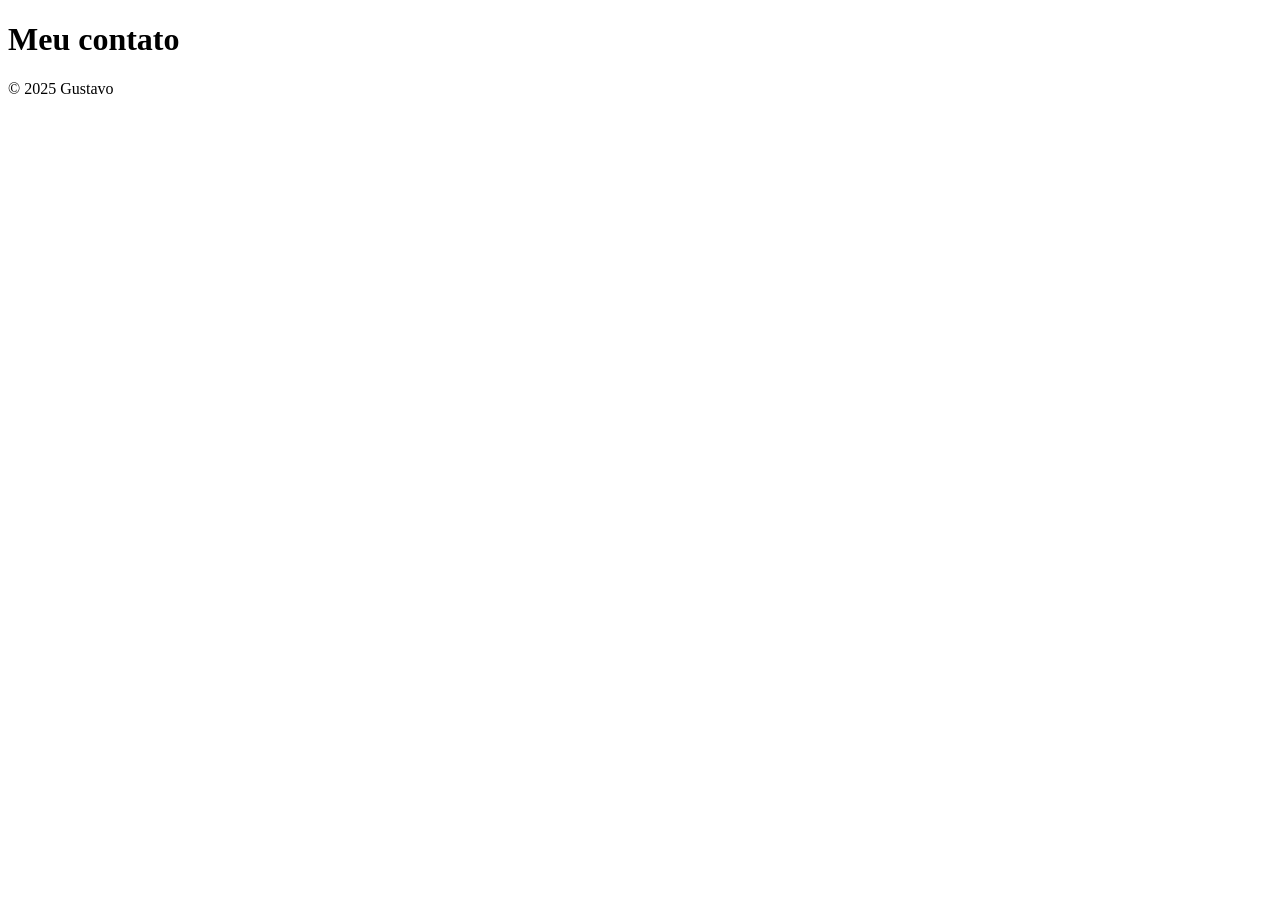
<file: contato.html>
<!DOCTYPE html>
<html lang="pt-br">
<head>
    <meta charset="UTF-8">
    <meta name="viewport" content="width=device-width, initial-scale=1.0">
    <title>Contato</title>
</head>
<body>
    <header>
        <h1>Meu contato</h1>
    </header>
    <main>
        <!-- Conteúdo dos projetos vai aqui -->
    </main>
    <footer>
        <p>&copy; 2025 Gustavo</p>
    </footer>
</body>
</html>
</file>
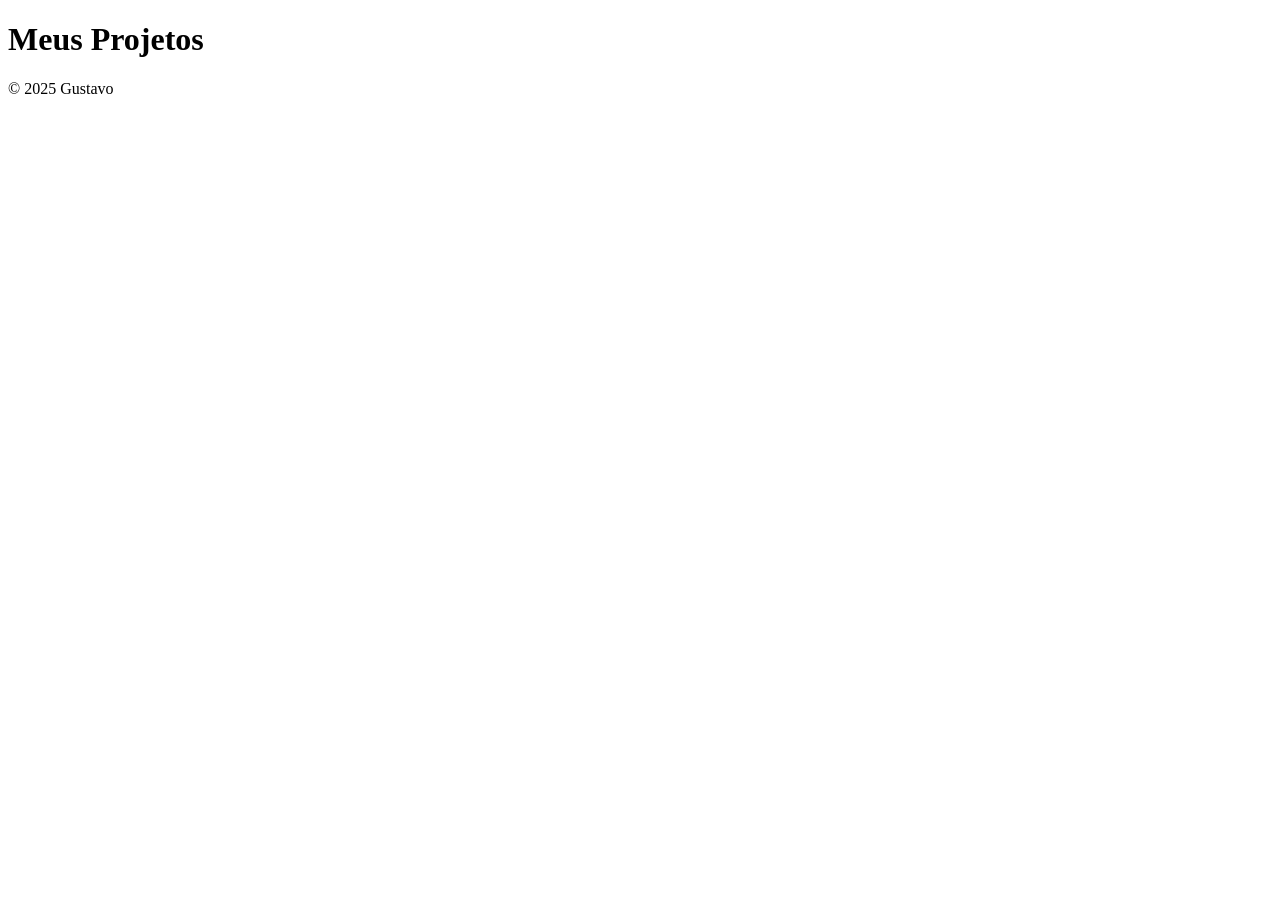
<file: projetos.html>
<!DOCTYPE html>
<html lang="pt-br">
<head>
    <meta charset="UTF-8">
    <meta name="viewport" content="width=device-width, initial-scale=1.0">
    <title>Projetos</title>
</head>
<body>
    <header>
        <h1>Meus Projetos</h1>
    </header>
    <main>
        <!-- Conteúdo dos projetos vai aqui -->
    </main>
    <footer>
        <p>&copy; 2025 Gustavo</p>
    </footer>
</body>
</html>
</file>
